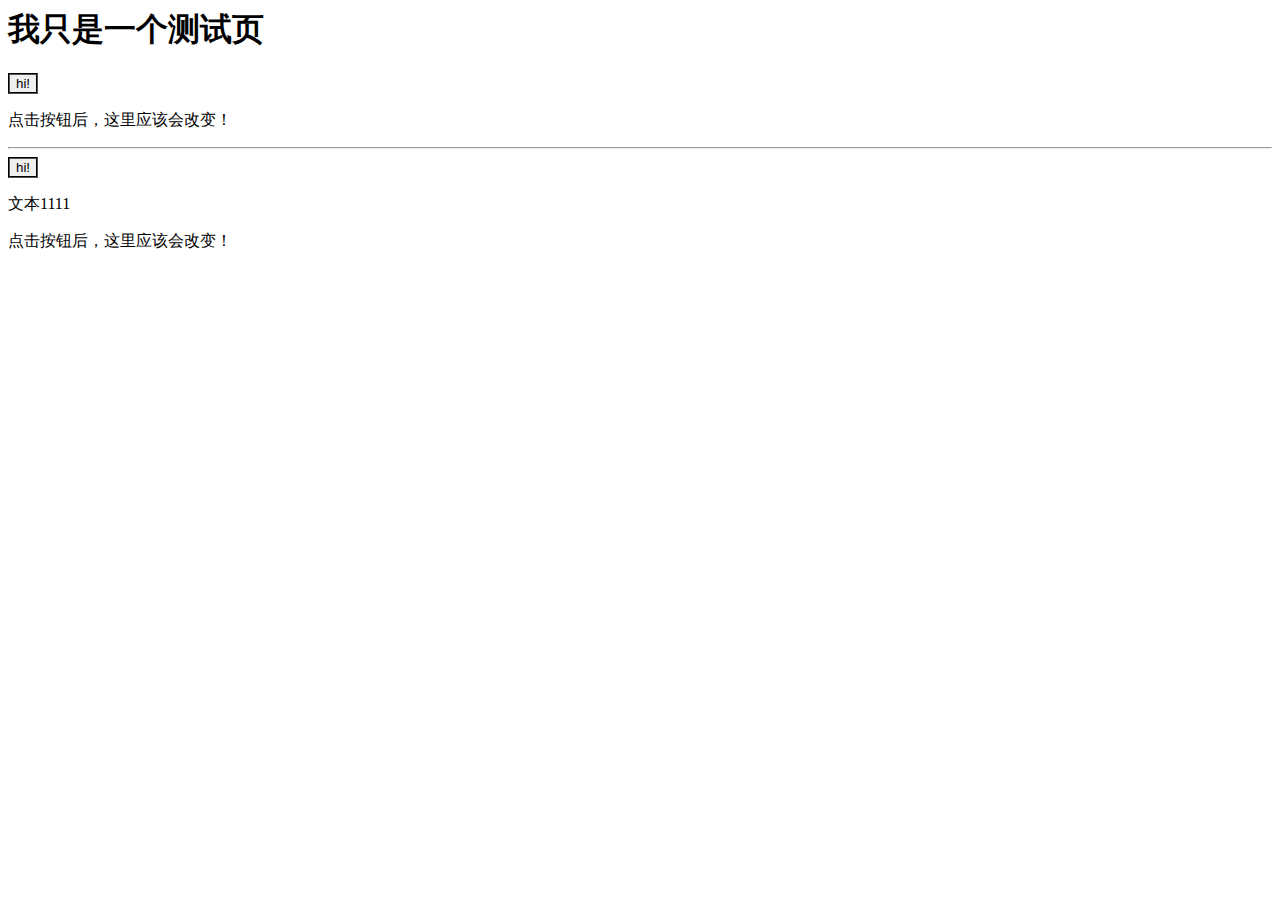
<file: wechatapp/testpage.html>
<html>		
<head>
	<meta http-equiv="Content-Type" content="text/html; charset=utf-8" />
<script type="text/javascript">	
function cli(){
	document.getElementById("ch").innerHTML="done!";
}

function cli2(){
	var ch1=document.getElementById("ch1").innerHTML;
	document.getElementById("ch2").innerHTML=ch1;
}
</script>
</head>

<body>
	<h1> 我只是一个测试页</h1>

<input type="button" id="apple" value="hi!" style="border-style: groove;" onclick="cli()">
<p id="ch">点击按钮后，这里应该会改变！</p>

<hr>

<input type="button" id="apple" value="hi!" style="border-style: groove;" onclick="cli2()">

<p id="ch1">文本1111</p>
<p id="ch2">点击按钮后，这里应该会改变！</p>

</body>







</html>
</file>
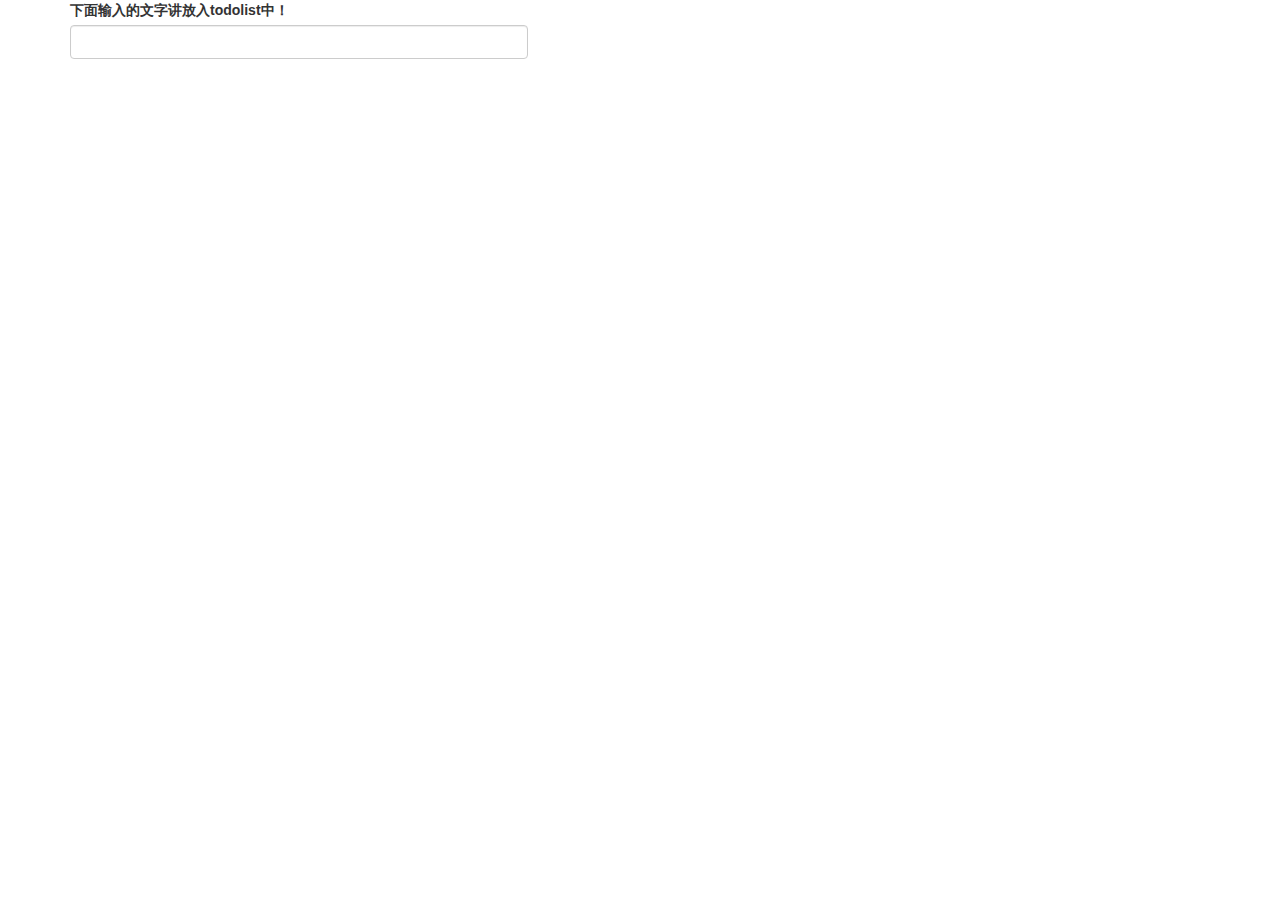
<file: time/start/test.html>
<!DOCTYPE html>
<html lang="en">
<head>
	<meta charset="UTF-8">
	<title>Document</title>
	<link rel="stylesheet" type="text/css" href="css/bootstrap.css">
</head>
<body>
	<div class="container">
		<div class="row">
			<div class="col-md-5">
				<form action="" id="toduform">
					<label for="">下面输入的文字讲放入todolist中！</label>
					<input type="text" id="todoInput" class="form-control" />
				</form>
				<p id="todoCount"></p>
				<ol id="todoList"></ol>
			</div>
		</div>
	</div>
<script type="text/javascript" src="js/jquery-1.11.3.js"></script>
<script type="text/javascript" src="js/todolist.js"></script>
</body>
</html>
</file>
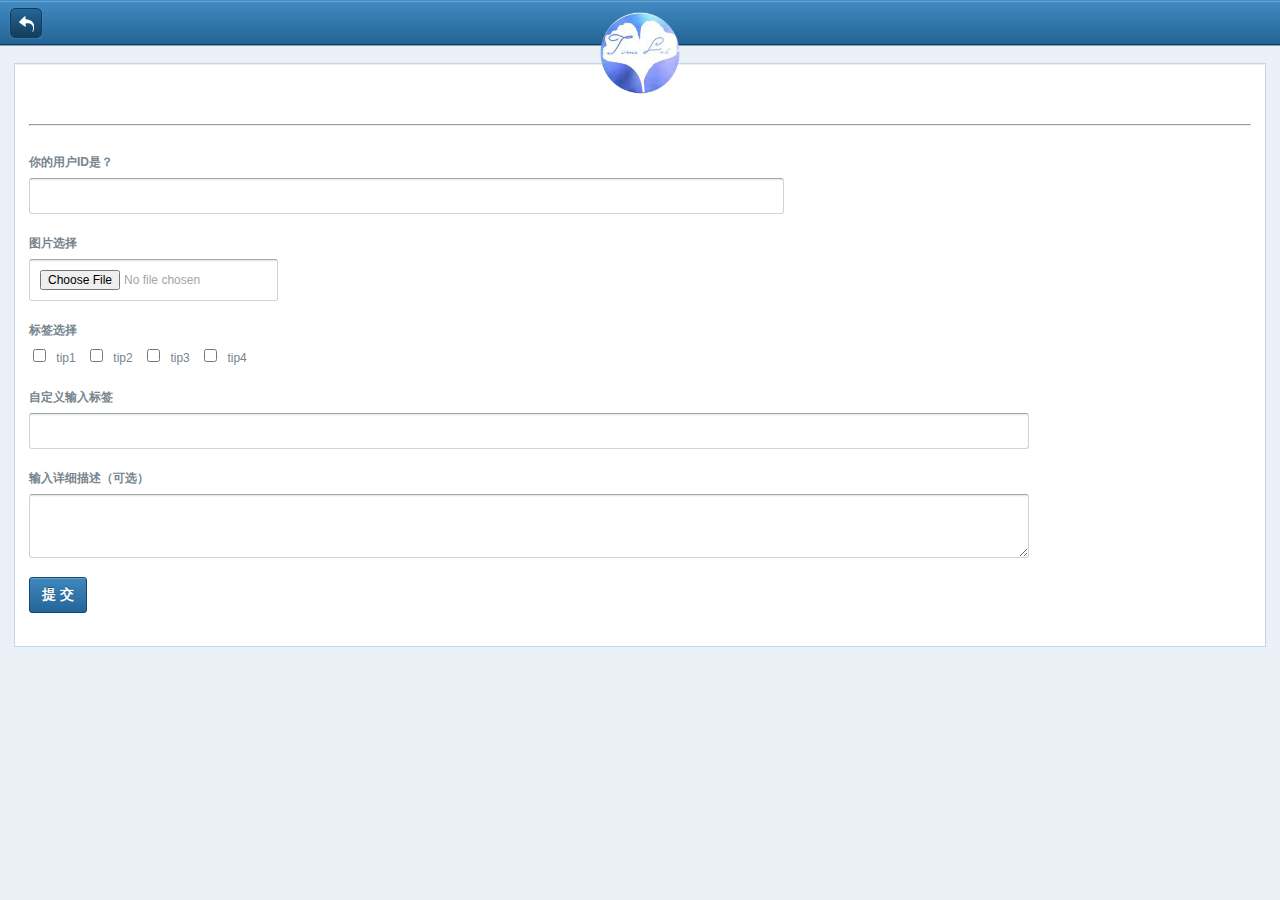
<file: wordsmatter/newpro/upload.html>
<!DOCTYPE html PUBLIC "-//W3C//DTD XHTML 1.0 Transitional//EN">
<head>
<meta http-equiv="Content-Type" content="text/html; charset=utf-8" />

<title>上传照片01</title>
<meta name="viewport" content="width=device-width, initial-scale=1, maximum-scale=1, user-scalable=no" />
<link rel="stylesheet" type="text/css" href="style/reset.css" /> 
<link rel="stylesheet" type="text/css" href="style/root.css" />   
</head>

<body onload="fill()">
    <!-- start header -->
<div id="header">
         <a><img src="img/timelab.png"  alt="logo" height="82" class="logo" /></a>
         <a class="button back"><img src="img/back-button.png" width="15" height="16" alt="icon" /></a>
       	  <div class="clear"></div>
        </div>
    <!-- end header -->
    <div class="page">
        <div class="simplebox">
                <div class="content">
                  <form action="upload.php" method="post" enctype ="multipart/form-data">
                
                <br/>
                <br/>
                <hr/>
                <br/>
                <div class="form-line">
                      <label class="st-label">你的用户ID是？</label>
                      <input type="text" name="username" id="username"  style=" width:60%;" />
                </div>
                    <div class="form-line">
                   	  <label class="st-label">图片选择</label>
					  <input type="file" name="myfile" accept="image/jpeg,image/gif,image/png,image/jpg"/>
 <!--                   <a href=""><img src="img/icons/photo-gallery.png" width="37" height="24" alt="icon" /></a> 
                    <a href=""><img src="img/icons/personal-folder.png" width="37" height="24"  alt="icon"/></a>   -->
                    </div>
                    <div class="form-line">
                   	  <label class="st-label">标签选择</label>
                      <label><input type="checkbox" name="checkbox" id="checkbox1" value="tip1"/> tip1</label>
                      <label><input type="checkbox" name="checkbox" id="checkbox2" value="tip2"/> tip2</label>
                      <label><input type="checkbox" name="checkbox" id="checkbox3" value="tip3"/> tip3</label>
                      <label><input type="checkbox" name="checkbox" id="checkbox3" value="tip4"/> tip4</label>
                    </div>
                      
                <div class="form-line">
                   	  <label class="st-label">自定义输入标签</label>
                      <input type="text" name="tips" id="textfield1"  style=" width:80%;" />
                </div>
                 <div class="form-line">
               	   <label class="st-label">输入详细描述（可选）</label>
                      <textarea type="text" name="des" id="textfield12" style=" width:80%;" rows="3" cols="3"></textarea>
                    </div>
                    <!-- 自动输入经纬度信息 -->
                    	<input type="hidden" name="lon" id="lon" value="">
						          <input type="hidden" name="lat" id="lat" value="">
					
                 <div class="form-line">
                   <input type="submit" id="button" value="&nbsp;提 交&nbsp;" class="submit-button" />
                 </div>

                  </form>
                  
                </div>
</div>

<script>
	
function fill(){
  if (navigator.geolocation){
    navigator.geolocation.getCurrentPosition(inputPosition);
    }
  else{
    alert("Geolocation is not supported by this browser.");
    }
  }

function inputPosition(position){
    document.getElementById("lon").value = position.coords.longitude;
    document.getElementById("lat").value = position.coords.latitude;
  }

</script>

</body>
</html>
</file>
<file: wordsmatter/newpro/style/root.css>
/*================================================================================
	Item Name: Cupcake Mobile
	Description: User-Friendly Admin Template
	Author: Egemen Kapusuz
	Author URL: http://www.themeforest.net/user/egemem
	License: http://www.gnu.org/licenses/gpl-3.0.html

	1.	GENERAL
	2.	TYPOGRAPHY
	3.	HEADER
	4.	PROFILE BOX
	5.	MENU
	6.	FOOTER
	7.	FORM ELEMENTS
	8.	STATISTICS
	9.	GALLERY
	10.	LIST MENU
	11.	ERROR PAGE
	12.	ALERT BOXES
	13.	TABLE
	14.	SEARCH BOX

================================================================================*/


/*==============================================================================*/
/*	1.	GENERAL
/*==============================================================================*/
body{
	background:url(../img/bodybg.png);
	font-size:12px;
	color:#78858D;
	line-height:20px;
	font-family:Arial, Microsoft YaHei, sans-serif;}
a{ color:#3175AA;}

a:hover{ color:#333;}
.page{
	padding:17px 14px;}
.simplebox{
	margin-bottom:14px;}
.simplebox .titleh{
	background:#fff url(../img/gra-linear.png) repeat-x bottom;
	color:#133D59;
	padding:14px 14px;
	border:1px solid #C1D6E6;
	border-bottom:none;
	font-size:14px;}
.content{
	background:#fff url(../img/dto-gray.png) repeat-x top;
	border-top:1px solid #92B8D3;
	border:1px solid #C1D6E6;
	padding:14px;}

.topbutton{
	border:1px solid #92B8D3;
	margin-bottom:20px;
	border-radius:4px;
	text-align:center;
	background:#fff url(../img/gra-linear.png) repeat-x bottom;}
.topbutton a{
	display:block;
	padding:13px;
	font-weight:bold;}
.topbutton span{
	background:url(../img/page-top.png) no-repeat left;
	padding:0px 20px;}
.topbutton a:hover{
	color:#17486C;}

/*==============================================================================*/
/*	2.	TYPOGRAPHY
/*==============================================================================*/
h1{
	font-size:21px;
	color:#2C6DA3;
	padding:7px 0 13px 0;}
h2{
	font-size:19px;
	color:#2C6DA3;
	padding:7px 0 13px 0;}
h3{
	font-size:17px;
	color:#2C6DA3;
	padding:7px 0 13px 0;}
h4{
	font-size:15px;
	color:#2C6DA3;
	padding:7px 0 13px 0;}
h5{
	font-size:13px;
	color:#2C6DA3;
	padding:7px 0 13px 0;}

blockquote{
	background:#FFF9DB;
	border:1px solid #F3D97E;
	border-left:7px solid #F3D97F;
	font-size:12px;
	color:#988833;
	line-height:17px;
	padding:10px;
	margin:13px 0px;
	border-radius:3px;}

.list-plus{
	color:#64727C;
	padding:5px 10px;}
	
.list-plus li{
	display:block;
	background:url(../img/icons/mini/plus.gif) no-repeat left 7px;
	padding-left:13px;
	line-height:17px;
	padding-top:2px;
	padding-bottom:8px;}

.list-arrow{
	color:#64727C;
	padding:5px 10px;}
	
.list-arrow li{
	display:block;
	background:url(../img/icons/mini/arrow.png) no-repeat left 7px;
	padding-left:13px;
	line-height:17px;
	padding-top:2px;
	padding-bottom:8px;}

/*==============================================================================*/
/*	3.	HEADER
/*==============================================================================*/
#header{
	background:url(../img/header-bg.png) repeat-x bottom;
	height:46px;
	position:relative;
	text-align:center;}
#header .logo{
	margin-top:12px;}

#header .button{
	display:block;
	background:url(../img/header-button.png) no-repeat 0px 0px;
	width:34px;
	position:absolute;
	height:23px;
	padding-top:9px;}
#header .button:hover{
	background:url(../img/header-button.png) no-repeat 0px -32px;}
#header .button:active{
	background:url(../img/header-button.png) no-repeat 0px -64px;}
.back{
	top:7px;
	left:9px;}
.search{
	right:46px;
	top:7px;}
.create{
	top:7px;
	right:9px;}

/*==============================================================================*/
/*	4.	PROFILE BOX
/*==============================================================================*/
.profilebox{
	background:#fff url(../img/gra-linear.png) repeat-x bottom;
	border:1px solid #C1D6E6;
	font-size:14px;
	border-radius:3px;
	padding:12px 10px;
	color:#143D5B;
	position:relative;
	line-height:19px;
	margin-bottom:14px;}
.profilebox .avatar{
	float:left;
	margin-right:8px;}
.profilebox .logout{
	position:absolute;
	width:30px;
	height:30px;
	background:url(../img/close-icon.png) no-repeat center;
	text-indent:-9999px;
	right:8px;
	top:8px;}
.profilebox .logout:hover{
	background:url(../img/close-icon2.png) no-repeat center;}

/*==============================================================================*/
/*	5.	MENU
/*==============================================================================*/
#menu{
	border-top:1px solid #C1D6E6;
	padding-bottom:14px;
	font-size:14px;}
#menu li{
	display:block;
	border:1px solid #C1D6E6;
	border-top:none;
	background:#fff;
	position:relative;}
#menu li a{
	display:block;
	position:relative;
	padding:17px;
	color:#154364;
	font-weight:bold;
	padding-left:54px;
	padding-right:15px;}
#menu li .m-icon{
	position:absolute;
	left:14px;
	top:15px;}
#menu li a b{
	display:block;
	font:bold 14px Arial, Microsoft YaHei, sans-serif;
	background:url(../img/arrow-ts.png) no-repeat right;}
#menu li a:hover{
	background:#4088C0 url(../img/menu-hover.png) repeat-x bottom;
	color:#4088C0;}
#menu li a:hover b{
	background:url(../img/arrow-ts-hover.png) no-repeat right;
	color:#fff;}
#menu li a span{
	font-weight:bold;
	color:#fff;
	background:#3277AB;
	padding:3px 5px;
	border-radius:2px;
	margin-left:10px;}
#menu li a:hover span{
	background:#EAF0F6;
	color:#3277AB;}
#menu li a .red{
	background:#E76463;}

/*==============================================================================*/
/*	6.	FOOTER
/*==============================================================================*/
.footer{
	color:#86AECD;
	font-size:11px;}



/*==============================================================================*/
/*	7.	FORM ELEMENTS
/*==============================================================================*/
label{ margin-right:7px;}

input, select, textarea{
	border:1px solid #D1D3D3;
	border-top:1px solid #A5A6A6;
	color:#A5A5A5;
	font:12px Arial, Helvetica, sans-serif;
	background:#fff url(../img/input-bg.png) repeat-x top;
	border-radius:3px;
	padding:10px;
	margin-right:7px;}
.form-line{
	padding-bottom:19px;}
.st-label{
	display:block;
	font-weight:bold;
	padding-bottom:6px;}
.submit-button{
	font:14px Arial, Helvetica, sans-serif;
	color:#FFFFFF;
	border:1px solid #17486C;
	font-weight:bold;
	text-shadow: 0px -1px #1C5580;
	padding:8px;
	border-radius:3px;
	background:#246597 url(../img/blue-button.png) repeat-x top;}
.submit-button:hover{
	border:1px solid #113753;}
.submit-button:active{
	box-shadow: inset 0 0 0.5em #17486C;}
.reset-button{
	font:14px Arial, Helvetica, sans-serif;
	color:#17476C;
	border:1px solid #A3BDD3;
	font-weight:bold;
	text-shadow: 0px -1px #fff;
	padding:8px;
	border-radius:3px;
	background:#fff url(../img/reset-button.png) repeat-x bottom;}
.reset-button:hover{
	border:1px solid #88AAC6;}
.reset-button:active{
	box-shadow: inset 0 0 0.5em #A3BDD3;}

/*==============================================================================*/
/*	8.	STATISTICS
/*==============================================================================*/
.statistics{ padding:0;}
.statistics li{
	border-bottom:1px solid #E3EBF3;
	padding:12px 14px;
	display:block;
	position:relative;}
.statistics li p{
	display:block;
	position:absolute;
	text-align:right;
	right:14px;
	top:12px;}
.statistics .green{ color:#308359;}
.statistics .blue{ color:#4B789A;}
.statistics .red{ color:#CD6557;}

/*==============================================================================*/
/*	9.	GALLERY
/*==============================================================================*/
.get-photo{
	border-bottom:1px solid #E3EBF3;
	padding:10px 0px;}
.get-photo img{
	float:left;
	width:44px;
	height:33px;
	margin-right:8px;}

/*==============================================================================*/
/*	10.	LIST MENU
/*==============================================================================*/
.list-menu{
	border-top:1px solid #C1D6E6;
	padding-bottom:14px;
	font-size:12px;}
.list-menu li{
	display:block;
	border:1px solid #C1D6E6;
	border-top:none;
	background:#fff;}
.list-menu li a{
	display:block;
	position:relative;
	padding:14px;
	color:#154364;
	font-weight:bold;
	padding-left:15px;
	padding-right:15px;}
.list-menu li a b{
	background:url(../img/arrow-ts.png) no-repeat right;
	padding-right:19px;
	display:block;
	font:bold 12px Arial, Helvetica, sans-serif;
	line-height:23px;}
.list-menu li a:hover{
	background:#4088C0 url(../img/menu-hover.png) repeat-x bottom;
	color:#4088C0;}
.list-menu li a:hover b{
	background:url(../img/arrow-ts-hover.png) no-repeat right;
	color:#fff;}
.list-menu li a span{
	font-weight:bold;
	color:#fff;
	background:#3277AB;
	padding:3px 5px;
	border-radius:2px;
	margin-left:10px;}
.list-menu li a:hover span{
	background:#EAF0F6;
	color:#3277AB;}
.list-menu a .red{
	background:#E76463;}

/*==============================================================================*/
/*	11.	ERROR PAGE
/*==============================================================================*/
.error-page{
	text-align:center;
	color:#78858C;}
.error-page h3{
	color:#E76463;
	font-size:14px;
	line-height:21px;
	padding:10px 0px;}
.error-page p{
	border-top:1px solid #E3EBF3;
	border-bottom:1px solid #E3EBF3;
	padding:10px 0px;}
.error-page .buttons{
	padding:20px 0px;}

/*==============================================================================*/
/*	12.	ALERT BOXES
/*==============================================================================*/
.albox{
	font-size:12px;
	line-height:17px;
	box-shadow:0px 1px 0px 0px #F7F7F7;
	position:relative;
	margin:15px 0px;
	padding:14px 42px;
	border-radius:2px;}
.albox .close{
	display:block;
	position:absolute;
	width:30px;
	height:30px;
	text-indent:-9999px;
	right:0;
	top:0;
	background:url(../img/icons/mini/close-opacity-21.png) no-repeat center;}
.albox .close:hover{
	background:url(../img/icons/mini/close-opacity-42.png) no-repeat center;}
.albox .icon{
	position:absolute;
	left:14px;
	top:14px;}
.warningbox{
	background:#FFF8D8 url(../img/icons/error/error.png) no-repeat 14px 14px;
	border:1px solid #F3D97E;
	color:#A68510;}
.succesbox{
	background:#EBF9E2 url(../img/icons/error/accept.png) no-repeat 14px 14px;
	border:1px solid #BEE4A5;
	color:#658C2C;}
.informationbox{
	background:#E9F3F8 url(../img/icons/error/help.png) no-repeat 14px 14px;
	border:1px solid #BBD7E4;
	color:#3876C6;}
.errorbox{
	background:#F8E9E9 url(../img/icons/error/cross.png) no-repeat 14px 14px;
	border:1px solid #E4BBBC;
	color:#BF2C11;}

/*==============================================================================*/
/*	13.	TABLE
/*==============================================================================*/
.tabledata{
	width:100%;
	border:1px solid #C1D6E6;
	background:#fff;}
.tabledata th, .tabledata td{
	border:1px solid #C1D6E6;
	padding:5px;}
.tabledata tbody{border:1px solid #C1D6E6;}
.tabledata thead{
	background:#fff url(../img/gra-linear-with-dot.png) repeat-x bottom;
	border-bottom:1px solid #C1D6E6;
	text-align:left;}

/*==============================================================================*/
/*	14.	SEARCH BOX
/*==============================================================================*/
.searchbox{
	position:relative;
	background:#fff url(../img/gra-linear-with-dot.png) repeat-x bottom;
	border-bottom:1px solid #C1D6E6;
	padding:14px;
	display:none;}
.searchbox form{}
.searchbox .txtbox{
	font:bold 14px Arial, Helvetica, sans-serif;
	width:85%;
	background:#fff url(../img/search-blue.png) no-repeat left;
	padding-left:30px;}
.searchbox .button{
	position:absolute;
	border:0;
	padding:0;
	position:absolute;
	background:red;
	background-image:none;
	top:10px;
	right:14px;}
</file>
